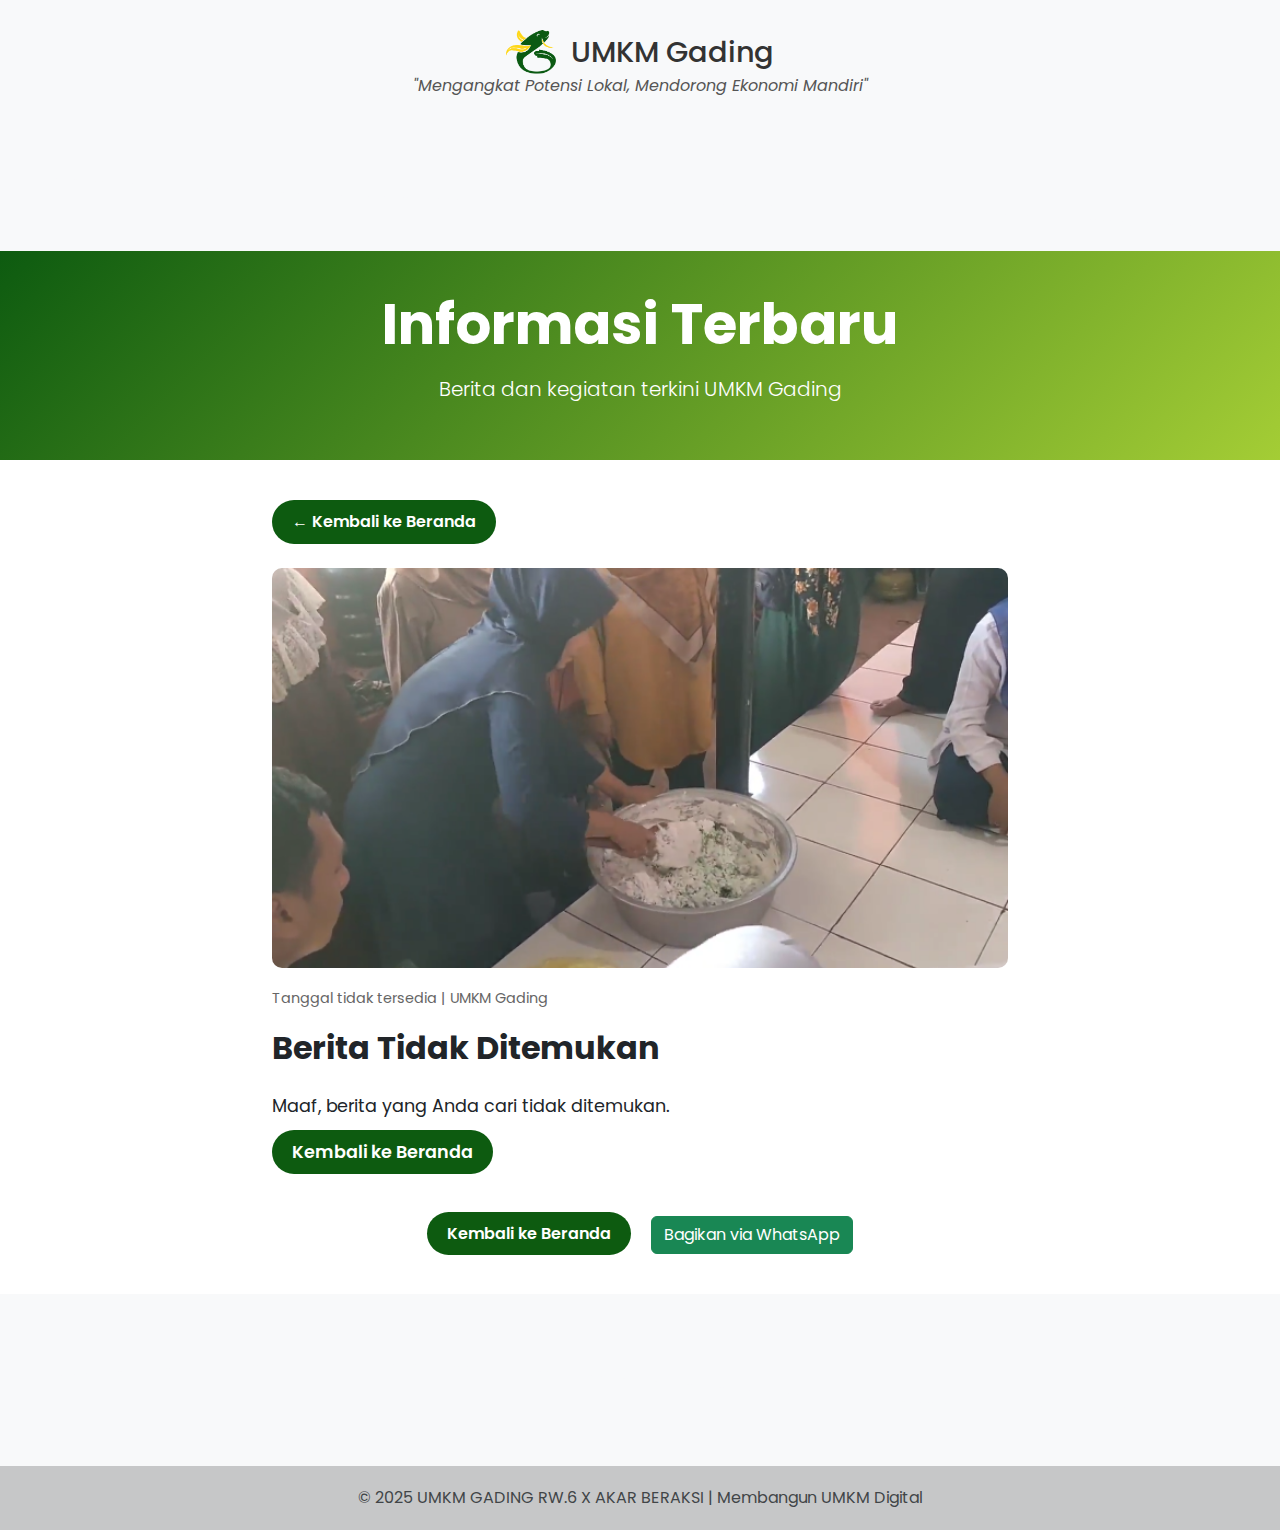
<file: berita.html>
<!DOCTYPE html>
<html lang="id">

<head>
  <meta charset="UTF-8" />
  <meta name="viewport" content="width=device-width, initial-scale=1" />
  <title>Informasi Terbaru - UMKM Gading</title>
  <link rel="stylesheet" href="utama.css" />
  <link href="https://cdn.jsdelivr.net/npm/bootstrap@5.3.0/dist/css/bootstrap.min.css" rel="stylesheet" />
  <link rel="icon" href="img/logo.png" type="image/x-icon">
  <style>
    .logo-title {
      display: flex;
      align-items: center;
      justify-content: center;
      gap: 15px;
      margin-top: 30px;
    }

    .logo-title img {
      width: 50px;
    }

    .logo-title h1 {
      font-size: 1.8rem;
      margin: 0;
      color: #333;
    }

    .slogan {
      text-align: center;
      font-style: italic;
      color: #555;
      margin-bottom: 20px;
    }

    .berita-header {
      background: linear-gradient(135deg, #0D5B10 0%, #A4CD35 100%);
      color: white;
      padding: 40px 0;
      margin-top: 0;
    }

    .berita-content {
      background: #fff;
      padding: 40px 0;
      min-height: 60vh;
    }

    .berita-image {
      width: 100%;
      max-height: 400px;
      object-fit: cover;
      border-radius: 10px;
      margin-bottom: 20px;
    }

    .berita-meta {
      color: #666;
      font-size: 0.9rem;
      margin-bottom: 20px;
    }

    .berita-text {
      line-height: 1.7;
      font-size: 1.1rem;
    }

    .back-button {
      background-color: #0D5B10;
      color: white;
      border: none;
      padding: 10px 20px;
      border-radius: 25px;
      text-decoration: none;
      font-weight: 600;
      transition: all 0.3s ease;
    }

    .back-button:hover {
      background-color: #0a470c;
      color: white;
      transform: translateY(-2px);
    }

    .custom-wave-top svg,
    .custom-wave-bottom svg {
      display: block;
      width: 100%;
      height: auto;
      margin-bottom: -1px;
    }
  </style>
</head>

<body class="bg-light">

  <!-- Header -->
  <div class="logo-title">
    <img src="img/logo.png" alt="Logo UMKM Gading">
    <h1>UMKM Gading</h1>
  </div>
  <p class="slogan">"Mengangkat Potensi Lokal, Mendorong Ekonomi Mandiri"</p>

  <!-- Wave Atas -->
  <div class="custom-wave-top">
    <svg viewBox="0 0 1440 150" xmlns="http://www.w3.org/2000/svg">
      <path fill="#f8f9fa"
        d="M0,64L80,69.3C160,75,320,85,480,90.7C640,96,800,96,960,101.3C1120,107,1280,117,1360,122.7L1440,128L1440,0L1360,0C1280,0,1120,0,960,0C800,0,640,0,480,0C320,0,160,0,80,0L0,0Z">
      </path>
    </svg>
  </div>

  <!-- Header Berita -->
  <div class="berita-header">
    <div class="container">
      <div class="row">
        <div class="col-12 text-center">
          <h1 class="display-4 fw-bold mb-3" id="berita-judul">Informasi Terbaru</h1>
          <p class="lead" id="berita-subtitle">Berita dan kegiatan terkini UMKM Gading</p>
        </div>
      </div>
    </div>
  </div>

  <!-- Konten Berita -->
  <div class="berita-content">
    <div class="container">
      <div class="row justify-content-center">
        <div class="col-lg-8">
          <!-- Tombol Kembali -->
          <a href="index.html#partners" class="back-button mb-4 d-inline-block">
            ← Kembali ke Beranda
          </a>

          <!-- Gambar Berita -->
          <img id="berita-gambar" src="img/berita1.png" alt="Berita" class="berita-image">

          <!-- Meta Informasi -->
          <div class="berita-meta">
            <span id="berita-tanggal">Tanggal tidak tersedia</span> |
            <span id="berita-kategori">UMKM Gading</span>
          </div>

          <!-- Judul Artikel -->
          <h2 class="fw-bold mb-4" id="artikel-judul">Judul Berita</h2>

          <!-- Konten Artikel -->
          <div class="berita-text" id="artikel-konten">
            <p>Konten berita sedang dimuat...</p>
          </div>

          <!-- Tombol Bagikan atau Kembali -->
          <div class="mt-5 text-center">
            <a href="index.html#partners" class="back-button me-3">Kembali ke Beranda</a>
            <a href="https://wa.me/6281230783030?text=Lihat%20berita%20terbaru%20UMKM%20Gading" target="_blank"
              class="btn btn-success">
              Bagikan via WhatsApp
            </a>
          </div>
        </div>
      </div>
    </div>
  </div>

  <!-- Wave Bawah -->
  <div class="custom-wave-bottom">
    <svg viewBox="0 0 1440 150" xmlns="http://www.w3.org/2000/svg">
      <path fill="#f8f9fa"
        d="M0,96L80,90.7C160,85,320,75,480,80C640,85,800,107,960,117.3C1120,128,1280,128,1360,128L1440,128L1440,320L1360,320C1280,320,1120,320,960,320C800,320,640,320,480,320C320,320,160,320,80,320L0,320Z">
      </path>
    </svg>
  </div>

  <!-- Footer -->
  <div class="footer-bottom">
    <p>&copy; 2025 UMKM GADING RW.6 X AKAR BERAKSI | Membangun UMKM Digital</p>
  </div>

  <!-- Script -->
  <script>
    // Data berita
    const dataBerita = {
      pelatihan: {
        judul: 'Pelatihan Pengolahan Kerupuk Bayam Lele',
        tanggal: 'Selasa, 17 Juni 2025',
        gambar: 'img/berita1.png',
        kategori: 'Pelatihan & Pengembangan',
        konten: `
          <p class="lead">UMKM Gading mendapat kesempatan emas untuk mengikuti pelatihan pengolahan kerupuk bayam lele yang diselenggarakan oleh Dinas Kelautan, Perikanan, dan Pertanian (DKPP) Kota Surabaya.</p>

          <p>Pelatihan ini merupakan hasil dari permohonan yang diajukan oleh POKDAKAN (Kelompok Pembudidaya Ikan) Gading kepada DKPP Kota Surabaya. Kegiatan ini bertujuan untuk meningkatkan inovasi dan diversifikasi produk olahan lele yang selama ini menjadi komoditas unggulan UMKM Gading.</p>

          <h4 class="mt-4 mb-3">Materi Pelatihan</h4>
          <p>Dalam pelatihan ini, para peserta UMKM Gading mendapat pengetahuan komprehensif tentang:</p>
          <ul>
            <li><strong>Teknik pengolahan kerupuk bayam lele</strong> - Metode pencampuran bayam dengan daging lele giling untuk menghasilkan kerupuk yang bergizi tinggi</li>
            <li><strong>Standar kebersihan dan keamanan pangan</strong> - Prosedur higiene yang tepat dalam pengolahan makanan</li>
            <li><strong>Teknik pengemasan dan penyimpanan</strong> - Cara mengemas produk agar tahan lama dan menarik konsumen</li>
            <li><strong>Strategi pemasaran produk</strong> - Tips memasarkan produk inovatif ke pasar yang lebih luas</li>
          </ul>

          <h4 class="mt-4 mb-3">Manfaat Kerupuk Bayam Lele</h4>
          <p>Inovasi kerupuk bayam lele ini memiliki nilai tambah yang signifikan:</p>
          <ul>
            <li><strong>Kaya nutrisi</strong> - Kombinasi protein tinggi dari lele dan vitamin A dari bayam</li>
            <li><strong>Rasa unik</strong> - Perpaduan gurih lele dengan kesegaran bayam</li>
            <li><strong>Warna menarik</strong> - Warna hijau alami dari bayam membuat produk lebih eye-catching</li>
            <li><strong>Target pasar baru</strong> - Menarik konsumen yang peduli kesehatan dan gizi</li>
          </ul>

          <h4 class="mt-4 mb-3">Dampak Positif</h4>
          <p>Pelatihan ini diharapkan dapat memberikan dampak positif bagi UMKM Gading dan masyarakat sekitar:</p>
          <ul>
            <li>Diversifikasi produk yang dapat meningkatkan pendapatan UMKM</li>
            <li>Peningkatan skill dan pengetahuan anggota POKDAKAN Gading</li>
            <li>Kontribusi terhadap program ketahanan pangan daerah</li>
            <li>Pemberdayaan ekonomi masyarakat lokal</li>
          </ul>

          <p class="mt-4">UMKM Gading berkomitmen untuk terus berinovasi dan mengembangkan produk-produk berkualitas yang dapat bersaing di pasar lokal maupun nasional. Dukungan dari DKPP Kota Surabaya sangat berarti dalam perjalanan UMKM Gading menuju kemandirian ekonomi yang berkelanjutan.</p>
        `
      },
      kunjungan: {
        judul: 'Kunjungan dari DKPP Kota Surabaya',
        tanggal: 'Kamis, 22 Mei 2025',
        gambar: 'img/berita2.png',
        kategori: 'Kunjungan & Monitoring',
        konten: `
          <p class="lead">UMKM Gading mendapat kehormatan dikunjungi oleh tim dari Dinas Kelautan, Perikanan, dan Pertanian (DKPP) Kota Surabaya yang dipimpin langsung oleh Bapak Edy selaku Kasi Budidaya.</p>

          <p>Kunjungan ini merupakan bagian dari program monitoring dan evaluasi terhadap perkembangan UMKM yang bergerak di bidang perikanan di wilayah Kota Surabaya. UMKM Gading dipilih sebagai salah satu contoh UMKM yang berhasil mengembangkan produk olahan lele dengan inovasi dan kualitas yang baik.</p>

          <h4 class="mt-4 mb-3">Agenda Kunjungan</h4>
          <p>Selama kunjungan, tim DKPP Kota Surabaya melakukan beberapa kegiatan:</p>
          <ul>
            <li><strong>Review proses produksi</strong> - Pengamatan langsung terhadap proses pembuatan produk olahan lele</li>
            <li><strong>Evaluasi fasilitas</strong> - Penilaian terhadap kelayakan dan kebersihan fasilitas produksi</li>
            <li><strong>Diskusi pengembangan</strong> - Dialog mengenai rencana pengembangan UMKM ke depan</li>
            <li><strong>Pemberian masukan</strong> - Saran dan rekomendasi untuk peningkatan kualitas produk</li>
          </ul>

          <h4 class="mt-4 mb-3">Hasil Kunjungan</h4>
          <p>Dari kunjungan ini, beberapa hal positif berhasil dicapai:</p>
          <ul>
            <li><strong>Apresiasi tinggi</strong> dari DKPP terhadap inovasi dan kualitas produk UMKM Gading</li>
            <li><strong>Komitmen dukungan</strong> berkelanjutan dari pemerintah daerah</li>
            <li><strong>Rekomendasi sertifikasi</strong> untuk produk-produk unggulan UMKM Gading</li>
            <li><strong>Kesempatan kerjasama</strong> dalam program-program DKPP ke depan</li>
          </ul>

          <h4 class="mt-4 mb-3">Ucapan Terima Kasih</h4>
          <p>UMKM Gading mengucapkan terima kasih yang sebesar-besarnya kepada:</p>
          <ul>
            <li>Bapak Edy selaku Kasi Budidaya DKPP Kota Surabaya</li>
            <li>Seluruh tim DKPP yang telah meluangkan waktu untuk berkunjung</li>
            <li>POKDAKAN Gading yang telah memfasilitasi kunjungan ini</li>
            <li>Masyarakat RW.6 yang telah mendukung kegiatan ini</li>
          </ul>

          <h4 class="mt-4 mb-3">Komitmen ke Depan</h4>
          <p>Setelah kunjungan ini, UMKM Gading berkomitmen untuk:</p>
          <ul>
            <li>Terus meningkatkan kualitas dan standar produksi</li>
            <li>Mengimplementasikan saran-saran yang telah diberikan</li>
            <li>Menjalin kerjasama yang lebih erat dengan DKPP</li>
            <li>Berkontribusi aktif dalam program-program pemerintah</li>
          </ul>

          <p class="mt-4">Kunjungan ini menjadi motivasi besar bagi UMKM Gading untuk terus berkarya dan berinovasi dalam mengembangkan produk olahan lele yang berkualitas. Dukungan dari pemerintah daerah memberikan semangat baru untuk menuju UMKM yang mandiri dan berkelanjutan.</p>
        `
      }
    };

    // Fungsi untuk mendapatkan parameter URL
    function getURLParameter(name) {
      const urlParams = new URLSearchParams(window.location.search);
      return urlParams.get(name);
    }

    // Fungsi untuk menampilkan berita
    function tampilkanBerita() {
      const beritaId = getURLParameter('id');
      const berita = dataBerita[beritaId];

      if (berita) {
        // Update judul halaman
        document.title = `${berita.judul} - UMKM Gading`;

        // Update konten
        document.getElementById('artikel-judul').textContent = berita.judul;
        document.getElementById('berita-tanggal').textContent = berita.tanggal;
        document.getElementById('berita-kategori').textContent = berita.kategori;
        document.getElementById('berita-gambar').src = berita.gambar;
        document.getElementById('berita-gambar').alt = berita.judul;
        document.getElementById('artikel-konten').innerHTML = berita.konten;

        // Update header
        document.getElementById('berita-judul').textContent = berita.judul;
        document.getElementById('berita-subtitle').textContent = `${berita.tanggal} | ${berita.kategori}`;
      } else {
        // Jika berita tidak ditemukan
        document.getElementById('artikel-judul').textContent = 'Berita Tidak Ditemukan';
        document.getElementById('artikel-konten').innerHTML = `
          <p>Maaf, berita yang Anda cari tidak ditemukan.</p>
          <p><a href="index.html#partners" class="back-button">Kembali ke Beranda</a></p>
        `;
      }
    }

    // Jalankan fungsi saat halaman dimuat
    document.addEventListener('DOMContentLoaded', tampilkanBerita);
  </script>

  <script src="https://cdn.jsdelivr.net/npm/bootstrap@5.3.0/dist/js/bootstrap.bundle.min.js"></script>
</body>

</html>
</file>
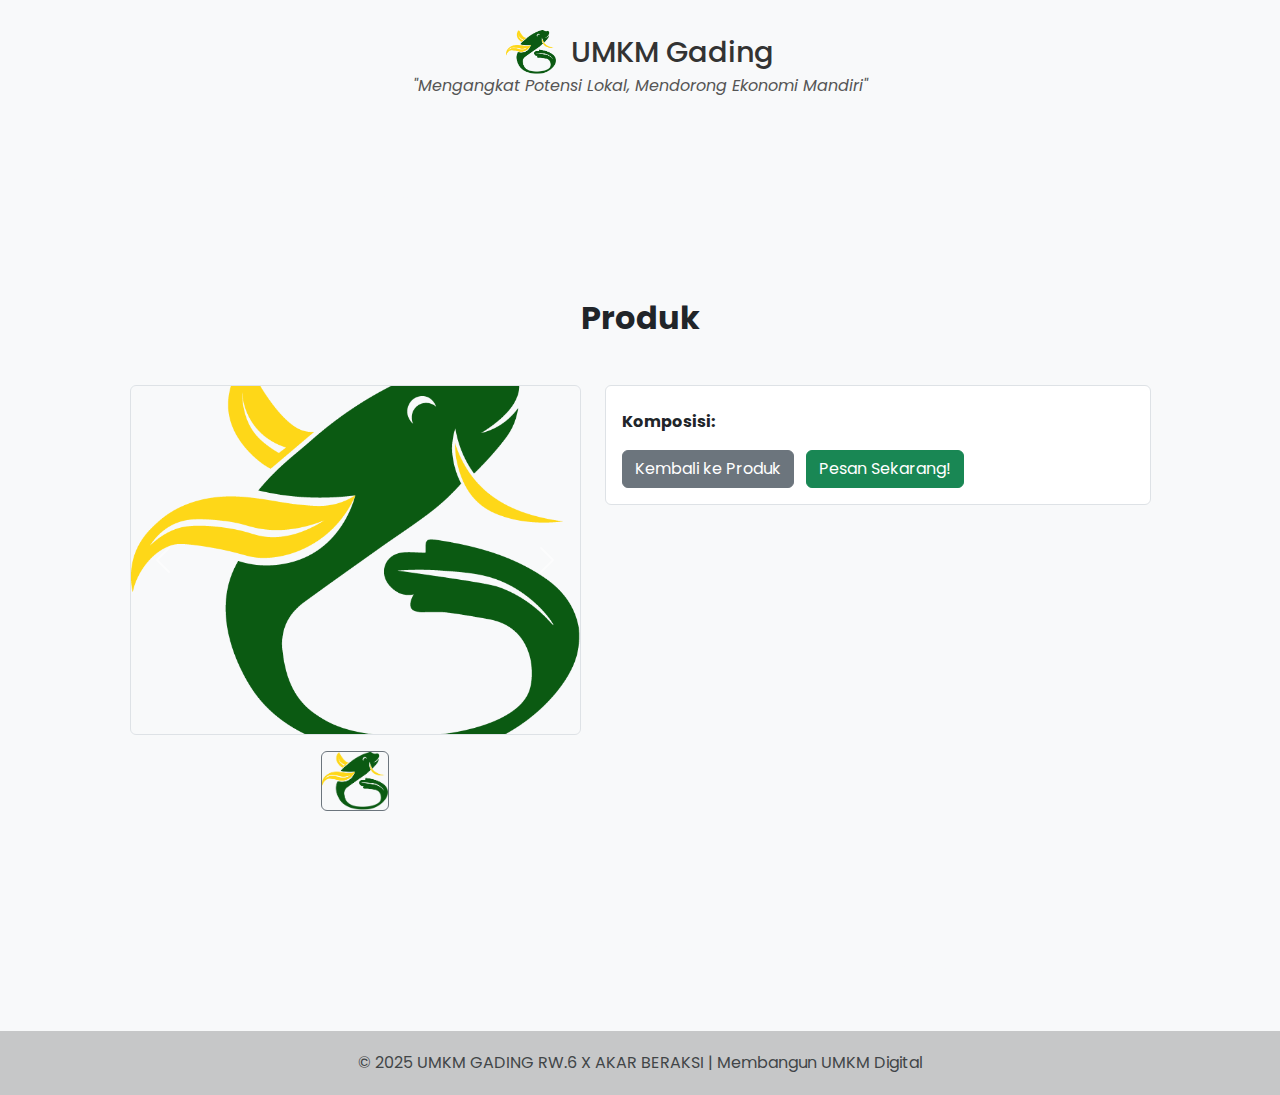
<file: produk-detail.html>
<!DOCTYPE html>
<html lang="id">
<head>
  <meta charset="UTF-8" />
  <meta name="viewport" content="width=device-width, initial-scale=1" />
  <title>Detail Produk</title>
  <link rel="stylesheet" href="utama.css" />
  <link href="https://cdn.jsdelivr.net/npm/bootstrap@5.3.0/dist/css/bootstrap.min.css" rel="stylesheet" />
  <style>
    .logo-title {
      display: flex;
      align-items: center;
      justify-content: center;
      gap: 15px;
      margin-top: 30px;
    }
    .logo-title img {
      width: 50px;
    }
    .logo-title h1 {
      font-size: 1.8rem;
      margin: 0;
      color: #333;
    }
    .slogan {
      text-align: center;
      font-style: italic;
      color: #555;
      margin-bottom: 20px;
    }
    footer {
      background-color: #343a40;
      color: white;
      padding: 20px 0;
      text-align: center;
      margin-top: 50px;
    }
    footer a {
      color: #ffc107;
      text-decoration: none;
    }
    footer a:hover {
      text-decoration: underline;
    }
    .custom-wave-top svg,
    .custom-wave-bottom svg {
      display: block;
      width: 100%;
      height: auto;
      margin-bottom: -1px;
    }
  </style>
</head>
<body class="bg-light">

  <!-- Header -->
  <div class="logo-title">
    <img src="img/logo.png" alt="Logo UMKM Gading">
    <h1>UMKM Gading</h1>
  </div>
  <p class="slogan">"Mengangkat Potensi Lokal, Mendorong Ekonomi Mandiri"</p>

  <!-- Wave Atas -->
  <div class="custom-wave-top">
    <svg viewBox="0 0 1440 150" xmlns="http://www.w3.org/2000/svg"><path fill="#f8f9fa" d="M0,64L80,69.3C160,75,320,85,480,90.7C640,96,800,96,960,101.3C1120,107,1280,117,1360,122.7L1440,128L1440,0L1360,0C1280,0,1120,0,960,0C800,0,640,0,480,0C320,0,160,0,80,0L0,0Z"></path></svg>
  </div>

  <!-- Detail Produk -->
  <div class="container detail-container py-5">
    <h2 class="text-center fw-bold mb-5" id="judul">Produk</h2>

    <div class="row justify-content-center align-items-start">
      <!-- Carousel Gambar -->
      <div class="col-md-5 text-center">
        <div id="carouselProduk" class="carousel slide" data-bs-ride="false">
          <div class="carousel-inner" id="carousel-inner"></div>
          <button class="carousel-control-prev" type="button" data-bs-target="#carouselProduk" data-bs-slide="prev">
            <span class="carousel-control-prev-icon"></span>
          </button>
          <button class="carousel-control-next" type="button" data-bs-target="#carouselProduk" data-bs-slide="next">
            <span class="carousel-control-next-icon"></span>
          </button>
        </div>
        <!-- Thumbnail -->
        <div class="d-flex justify-content-center mt-3 gap-2 flex-wrap" id="carousel-thumbs"></div>
      </div>

      <!-- Deskripsi -->
      <div class="col-md-6">
        <div class="border p-3 rounded bg-white">
          <p class="mb-2 deskripsi-text"></p>
          <p class="fw-bold mb-1">Komposisi:</p>
          <ul class="mb-3 komposisi-list"></ul>
          <a href="index.html#produk" class="btn btn-secondary me-2">Kembali ke Produk</a>
          <a href="https://wa.me/6281230783030" target="_blank" class="btn btn-success">Pesan Sekarang!</a>
        </div>
      </div>
    </div>
  </div>

  <!-- Wave Bawah -->
  <div class="custom-wave-bottom">
    <svg viewBox="0 0 1440 150" xmlns="http://www.w3.org/2000/svg"><path fill="#f8f9fa" d="M0,96L80,90.7C160,85,320,75,480,80C640,85,800,107,960,117.3C1120,128,1280,128,1360,128L1440,128L1440,320L1360,320C1280,320,1120,320,960,320C800,320,640,320,480,320C320,320,160,320,80,320L0,320Z"></path></svg>
  </div>

  <!-- Footer -->
  <div class="footer-bottom">
    <p>&copy; 2025 UMKM GADING RW.6 X AKAR BERAKSI | Membangun UMKM Digital</p>
  </div>

  <!-- Script -->
  <script>
    const urlParams = new URLSearchParams(window.location.search);
    const judul = urlParams.get('judul') || 'Produk';
    const gambarList = urlParams.get('gambar')?.split(',') || ['img/logo.png'];
    const deskripsiKey = urlParams.get('deskripsi') || 'dimsum';

    document.getElementById('judul').innerText = decodeURIComponent(judul);

    const carouselInner = document.getElementById('carousel-inner');
    const carouselThumbs = document.getElementById('carousel-thumbs');
    gambarList.forEach((gambar, index) => {
      const decodedGambar = decodeURIComponent(gambar.trim());
      const item = document.createElement('div');
      item.className = 'carousel-item' + (index === 0 ? ' active' : '');
      item.innerHTML = `<img src="${decodedGambar}" class="d-block w-100 rounded border" alt="Gambar ${index + 1}" style="height: 350px; object-fit: cover;">`;
      carouselInner.appendChild(item);

      const thumb = document.createElement('img');
      thumb.src = decodedGambar;
      thumb.className = 'rounded border border-secondary';
      thumb.style = 'height: 60px; cursor: pointer;';
      thumb.addEventListener('click', () => {
        const carousel = new bootstrap.Carousel(document.getElementById('carouselProduk'));
        carousel.to(index);
      });
      carouselThumbs.appendChild(thumb);
    });

    // const dataProduk = {
    //   dimsum: {
    //     deskripsi: `Dimsum lele dengan resep spesial tanpa pengawet,<br>siap disajikan kapan saja!`,
    //     komposisi: ['Daging lele segar', 'Tepung tapioka', 'Bawang putih', 'Wortel', 'Daun bawang', 'Minyak wijen', 'Garam & lada']
    //   },
    //   tahu: {
    //     deskripsi: `Tahu Bakso Lele padat protein, dikukus sempurna tanpa bahan pengawet.`,
    //     komposisi: ['Tahu putih', 'Daging lele giling', 'Bawang merah & putih', 'Tepung sagu', 'Daun bawang', 'Garam']
    //   },
    //   kerupuk: {
    //     deskripsi: `Kerupuk lele renyah khas UMKM Gading.<br>Tahan lama, cocok untuk oleh-oleh & camilan sehat.`,
    //     komposisi: ['Daging lele giling', 'Tepung tapioka', 'Bawang putih', 'Ketumbar', 'Penyedap alami', 'Garam']
    //   },
    //   filet: {
    //     deskripsi: `Lele filet segar tanpa tulang, siap masak untuk berbagai hidangan favorit keluarga.`,
    //     komposisi: ['Ikan lele segar', 'Tanpa tulang', 'Dibersihkan higienis']
    //   },
    //   bumbu: {
    //     deskripsi: `Lele bumbu siap saji dengan rempah pilihan, tinggal goreng atau panggang.`,
    //     komposisi: ['Lele segar', 'Bumbu kuning', 'Rempah tradisional', 'Garam', 'Minyak']
    //   },
    //   // pentol: {
    //   //   deskripsi: `Pentol Lele nikmat bertekstur kenyal. Cocok dikukus atau digoreng!`,
    //   //   komposisi: ['Daging lele halus', 'Tepung tapioka', 'Bawang putih','Bawang Merah Goreng', 'Bawang Putih Goreng', 'Merica', 'Penyedap', 'Putih Telur']
    //   }
    // };

    const produk = dataProduk[deskripsiKey];
    if (produk) {
      document.querySelector('.deskripsi-text').innerHTML = produk.deskripsi;
      document.querySelector('.komposisi-list').innerHTML = produk.komposisi.map(i => `<li>${i}</li>`).join('');
    }
  </script>
  <script src="https://cdn.jsdelivr.net/npm/bootstrap@5.3.0/dist/js/bootstrap.bundle.min.js"></script>
</body>
</html>
</file>
<file: utama.css>
@import url('https://fonts.googleapis.com/css2?family=Poppins:ital,wght@0,100;0,200;0,300;0,400;0,500;0,600;0,700;0,800;0,900;1,100;1,200;1,300;1,400;1,500;1,600;1,700;1,800;1,900&family=Raleway:ital,wght@0,100..900;1,100..900&display=swap');
@import url('https://fonts.googleapis.com/css2?family=Playfair+Display:ital,wght@0,400..900;1,400..900&display=swap');

 * {
        margin: 0;
        padding: 0;
        box-sizing: border-box;
        scroll-behavior: smooth;
        font-family: 'Poppins', sans-serif;
      }

      .nav-item a {
        font-weight: 600;
      }

      .container-fluid img {
        margin-right: 5%;
      }

      .img-produk {
        max-height: 120px;
        max-width: 120px;
        object-fit: contain;
      }

      .modal-img {
      max-height: 180px;
      object-fit: contain;
      display: block;
      margin: 0 auto 15px;
    }
      .produk-header {
      height: 200px;
      display: flex;
      align-items: center;
      justify-content: center;
      background: linear-gradient(45deg, #4facfe, #00f2fe);
    }

      section {
        min-height: 100vh;
        display: flex;
        justify-content: center;
        align-items: center;
        background-color: white;
      }
      
      .login-button {
        background-color: #e74c3c;
        color: white;
        font-size: 15px;
        margin-right: 5%;
        padding: 8px 20px;
        font-weight: 700;
        border-radius: 10px;
        text-decoration: none;
        transition: 0.3s background-color;
      }

      .login-button:hover {
        background-color: #c0392b;
        color: white;
      }

      .navbar-brand {
        margin-left: 5%;
        font-weight: 800;
        color: #e74c3c;
        font-size: 25px;
        transition: color 0.3s;
      }

      .navbar-brand img {
        width: 50px;
        height: 50px;
        border-radius: 50%;
        padding: 2px;
      }

      .navbar-brand a {
        text-decoration: none;
        margin-top: 2px;
        color: #000;
        cursor: default;
      }

      .navbar-toggler {
        border: none !important;
        font-size: 1.25rem;
        box-shadow: none !important;
        outline: none !important;
      }

      .nav-link {
        color: #666;
        font-weight: 600;
        position: relative;
        transition: color 0.3s;
      }

      .nav-link:hover,
      .nav-link.active {
        color: #e74c3c;
      }

      @media (min-width: 991px) {
        .nav-link::before {
          content: "";
          position: absolute;
          bottom: 0;
          left: 50%;
          transform: translateX(-50%);
          width: 0;
          height: 3px;
          background-color: #e74c3c;
          visibility: hidden;
          transition: width 0.3s ease-in-out, visibility 0.3s ease-in-out;
        }

        .nav-link:hover::before,
        .nav-link.active::before {
          width: 100%;
          visibility: visible;
        }
      }

      /* HOME */
      #home {
        /* background: linear-gradient(135deg, #FF7D29 0%, #FFBF78 100%); */
        color: white;
      }

      .hero-title {
        font-family: 'Poppins', serif;
        font-size: 3.0rem;
        font-weight: 700;
        margin-bottom: 1rem;
      }

      .hero-subtitle {
        font-size: 1.3rem;
        font-weight: 400;
        margin-bottom: 2rem;
        opacity: 0.9;
      }

      .btn-primary-custom {
        background-color: #FFA600;
        color: white;
        padding: 1rem 2.5rem;
        border: none;
        outline: none;
        text-decoration: none;
        border-radius: 50px;
        font-size: 16px;
        font-weight: 600;
        cursor: pointer;
        transition: all 0.3s ease;
        margin-right: 1rem;
      }

      .btn-primary-custom:hover {
        background-color: #c0392b;
        transform: translateY(-2px);
        box-shadow: 0 5px 15px rgba(231, 76, 60, 0.4);
        color: white;
      }

      .btn-outline-custom {
        background-color: transparent;
        color: #FFA600;
        padding: 1rem 2.5rem;
        border: 2px solid #FFA600;
        outline: none;
        text-decoration: none;
        border-radius: 50px;
        font-size: 16px;
        font-weight: 600;
        cursor: pointer;
        transition: all 0.3s ease;
      }

      .btn-outline-custom:hover {
        background-color: white;
        color: white;
        background-color: #c0392b;
        border: 2px solid #c0392b;
        transform: translateY(-2px);
      }

      /* ABOUT */
      #about {
        background-color:  #ffffff;
        color: white;
      }

        .about-box {
        border: 2px solid #198754; /* warna outline hijau */
        border-radius: 50px;      
        padding: 30px;
        background-color: #FF7D29; 
        box-shadow: 0 2px 8px rgba(0, 0, 0, 0.05); /* opsional: efek bayangan */
      }

      .section-title {
        font-family: 'Playfair Display', serif;
        font-size: 2.5rem;
        font-weight: 700;
        margin-bottom: 1rem;
      }

      .section-subtitle {
        font-size: 1.1rem;
        margin-bottom: 2rem;
        opacity: 0.9;
      }

      /* BERITA */
      #berita {
        background: linear-gradient(135deg, #4facfe 0%, #00f2fe 100%);
        padding: 80px 0;
      }

      .card-berita {
      border: 1px solid #dee2e6;
      border-radius: 12px;
      box-shadow: 0 4px 8px rgba(0,0,0,0.05);
      transition: 0.3s ease-in-out;
      height: 100%;
      }   

      .card-body {
        width: 250px;        /* ukuran fix horizontal */
        height: 300px;       /* ukuran fix vertikal */
        overflow: hidden;    /* menyembunyikan teks jika berlebih */
        text-overflow: ellipsis;
      }
      
      .card-berita:hover {
        box-shadow: 0 8px 16px rgba(0,0,0,0.1);
        transform: translateY(-3px);

      }

      .card-berita .card-img-top {
        height: 200px;
        object-fit: cover;
      }

      .card-berita .card-title {
        font-weight: 600;
        font-size: 1.1rem;
        margin-bottom: 0.5rem;
      }

      .card-berita .card-text {
        color: #666;
        font-size: 0.9rem;
      }

      .badge-date {
        background-color: #e74c3c;
        color: white;
        font-size: 0.8rem;
        padding: 0.3rem 0.8rem;
        border-radius: 20px;
      }

      /* KEGIATAN */
      #kegiatan {
        background: linear-gradient(135deg, #fa709a 0%, #fee140 100%);
        padding: 80px 0;
      }

      .agenda-item {
        background: white;
        border-radius: 15px;
        padding: 1.5rem;
        margin-bottom: 1rem;
        transition: all 0.3s ease;
        border-left: 5px solid #e74c3c;
      }

      .agenda-item:hover {
        transform: translateX(10px);
        box-shadow: 0 10px 30px rgba(0,0,0,0.1);
      }

      .agenda-date {
        background-color: #e74c3c;
        color: white;
        padding: 0.5rem 1rem;
        border-radius: 10px;
        font-weight: 600;
        display: inline-block;
        margin-bottom: 1rem;
      }

      .agenda-title {
        font-weight: 600;
        margin-bottom: 0.5rem;
        color: #333;
      }

      .agenda-desc {
        color: #666;
        font-size: 0.9rem;
      }

      /* CONTACT */
      #contact {
        background: linear-gradient(135deg, #667eea 0%, #764ba2 100%);
        color: white;
        padding: 80px 0;
      }

      .contact-info h5 {
        font-weight: 600;
        margin-bottom: 1rem;
        color: #fff;
      }

      .contact-info p, .contact-info li {
        opacity: 0.9;
        margin-bottom: 0.5rem;
      }

      .footer-bottom {
        background-color: rgba(0,0,0,0.2);
        text-align: center;
        padding: 20px 0;
        margin-top: 40px;
      }

      .footer-bottom p {
        margin: 0;
        opacity: 0.8;
      }

      /* Responsive */
      @media (max-width: 768px) {
        .hero-title {
          font-size: 2.5rem;
        }
        
        .section-title {
          font-size: 2rem;
        }
        
        .btn-primary-custom,
        .btn-outline-custom {
          display: block;
          margin: 0.5rem 0;
          text-align: center;
        }
      }
</file>
